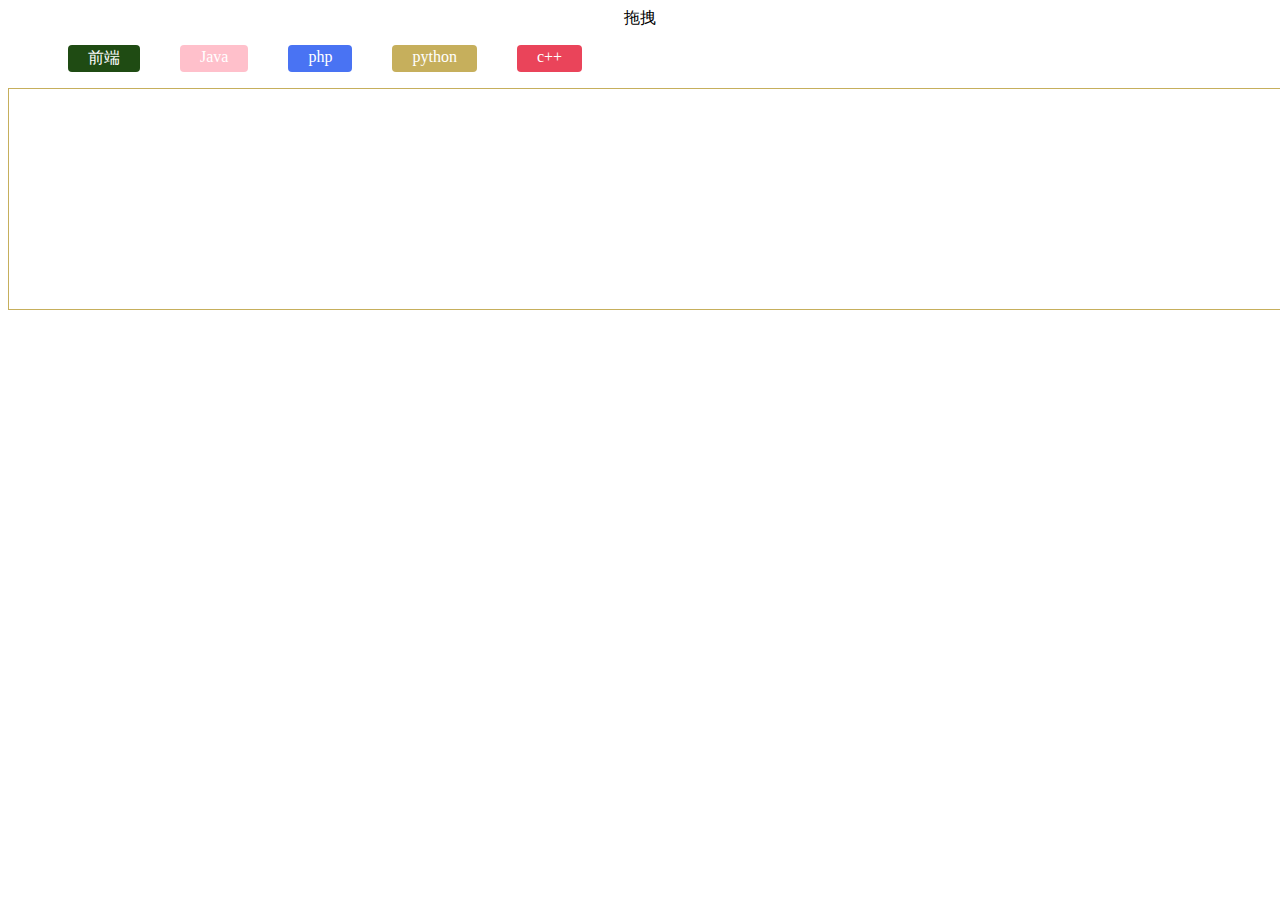
<file: 拖拽/index.html>
<!DOCTYPE html>
<html lang="en">
<head>
  <meta charset="UTF-8">
  <meta http-equiv="X-UA-Compatible" content="IE=edge">
  <meta name="viewport" content="width=device-width, initial-scale=1.0">
  <title>拖拽</title>
  <link rel="stylesheet" href="./index.css">
</head>
<body>
  <header class="flex justify_center">拖拽</header>
  <div class="container">
    <ul class="flex select" data-drop="move">
      <li data-effect="copy" draggable="true" class="b_green">前端</li>
      <li data-effect="copy" draggable="true" class="b_pink">Java</li>
      <li data-effect="copy" draggable="true" class="b_blue">php</li>
      <li data-effect="copy" draggable="true" class="b_yellow">python</li>
      <li data-effect="copy" draggable="true" class="b_red">c++</li>
    </ul>
    <div data-drop="copy" class="box">
      
    </div>
  </div>
  <script>
    const container = document.querySelector('.container')
    let source;
    // 拖拽开始事件
    container.ondragstart = (e) => {
      source = e.target;
      // 通过自定义属性改变鼠标样式
      e.dataTransfer.effectAllowed = e.target.dataset.effect
      console.log('开始拖拽', e);
    }
    container.ondragover = (e) => {
      e.preventDefault(); // 组织默认行为, 解决tr/td等标签不允许触发drop事件
      // console.log('拖拽了 over', e.target);
    }
    container.ondragenter = (e) => {
      clearDropStyle();
      // console.log('拖拽进入了 enter', e.target);
      const dropNode = getDropNode(e.target);
      // 判断只有能拖入的 dom 才加入样式
      if (dropNode && dropNode.dataset.drop === e.dataTransfer.effectAllowed) {
        e.target.classList.add('drop_over')
      }
    }
    container.ondrop = (e) => {
      clearDropStyle()
      const dropNode = getDropNode(e.target);
      // 判断只有能拖入的 dom 才加入样式
      if (dropNode && dropNode.dataset.drop === e.dataTransfer.effectAllowed) {
        if (dropNode.dataset.drop === 'copy') {
          const nodes = Array.from(dropNode.childNodes).filter((_, i) => i !== 0);
          const flag = nodes.length > 0 && nodes.some(e => e?.innerText === source.innerText)
          if (flag) return;
          const cloneNode = source.cloneNode(true);
          dropNode.appendChild(cloneNode)
        }
      }
    }

    function clearDropStyle() {
      document.querySelectorAll('.drop_over').forEach(node => {
        node.classList.remove('drop_over')
      });
    }

    function getDropNode(node) {
      console.log('node', node);
      while(node) {
        if (node.dataset?.drop) {
          return node
        }
        node = node.parentNode
      }
    }

    function readFilePromise(path){
      return new Promise((resolve, reject) => {
        fs.readFile(path, (err, data) => {
          if (err) {
            reject(err)
          } else {
            resolve(data.toString('utf8'))
          }
        })
      })
    }
  </script>
</body>
</html>
</file>
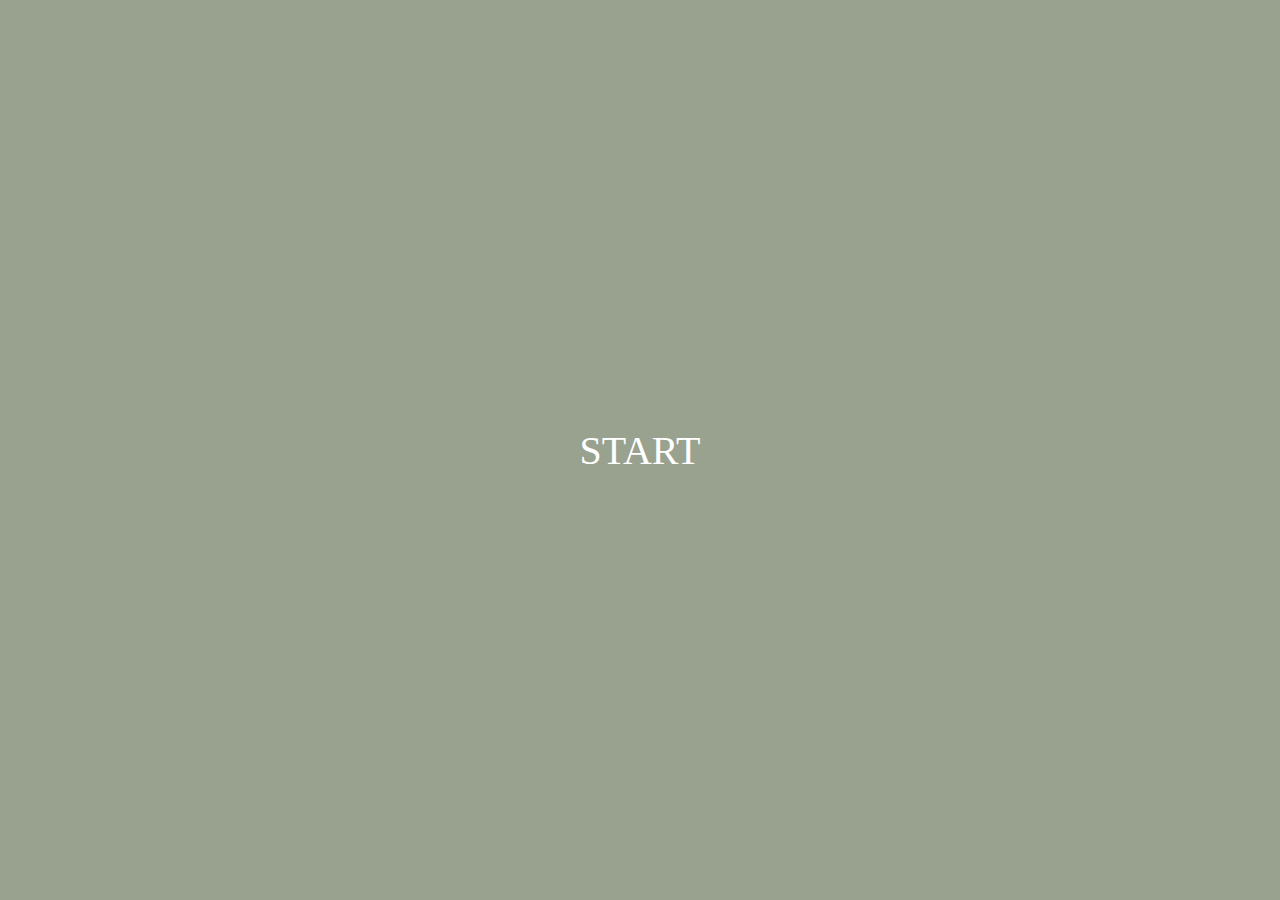
<file: 钉钉官网动画/index.html>
<!DOCTYPE html>
<html lang="en">
<head>
  <meta charset="UTF-8">
  <meta http-equiv="X-UA-Compatible" content="IE=edge">
  <meta name="viewport" content="width=device-width, initial-scale=1.0">
  <title>钉钉官网动画</title>
  <link rel="stylesheet" href="./idnex.css">
</head>
<body>
  <div class="body_container">
    <header class="flex_center">
      START
    </header>
    <div class="text flex_center">
      text
    </div>
    <div class="playground">
      <div class="animation_container">
        <div class="list">
          <div class="list_item"></div>
          <div class="list_item"></div>
          <div class="list_item"></div>
          <div class="list_item"></div>
          <div class="list_item"></div>
          <div class="list_item"></div>
          <div class="list_item"></div>
          <div class="list_item"></div>
          <div class="list_item"></div>
          <div class="list_item"></div>
          <div class="list_item"></div>
          <div class="list_item"></div>
          <div class="list_item"></div>
          <div class="list_item"></div>
        </div>
      </div>
    </div>
    <footer class="flex_center">
      尾部
    </footer>
  </div>
  <script src="./index.js"></script>
</body>
</html>
</file>
<file: 拖拽/index.css>
.flex {
  display: flex;
}
.justify_center {
  justify-content: center;
}
.select {
  list-style-type: none;
}
.select li {
  padding: 3px 20px;
  margin: 0 20px;
  color: #fff;
  border-radius: 4px;
}
.box {
  border: 1px solid #c6af5c;
  height: 200px;
  width: 100%;
  padding: 10px;
}
.box li {
  display: inline-block;
  padding: 3px 20px;
  margin: 10px 20px;
  border-radius: 4px;
  color: #fff;
}
.drop_over {
  background-color: #ccc;
}
.b_green {
  background-color: #1f4b13;
}
.b_pink {
  background-color: pink;
}
.b_blue {
  background-color: #4973f3;
}
.b_yellow {
  background-color: #c6af5c;
}
.b_red {
  background-color: #ea445a;
}
</file>
<file: 钉钉官网动画/idnex.css>
* {
  padding: 0;
  margin: 0;
}
html,
body {
  height: 100%;
  width: 100%;
  position: relative;
}
.body_container {
  height: 100%;
  width: 100%;
  overflow-y: scroll;
}
.body_container header {
  height: 100%;
  width: 100%;
  background-color: #99a28f;
  font-size: 40px;
  color: #fff;
}
.body_container .text {
  height: 300px;
}
.body_container .playground {
  height: 2000px;
  position: relative;
}
.body_container .playground .animation_container {
  position: static;
  height: 400px;
  width: 100%;
  background-color: #ccc;
}
.body_container .playground .animation_container .list .list_item {
  display: inline-block;
}
.body_container footer {
  height: 200px;
  background-color: #ccc;
}
.flex_center {
  display: flex;
  align-items: center;
  justify-content: center;
}
</file>
